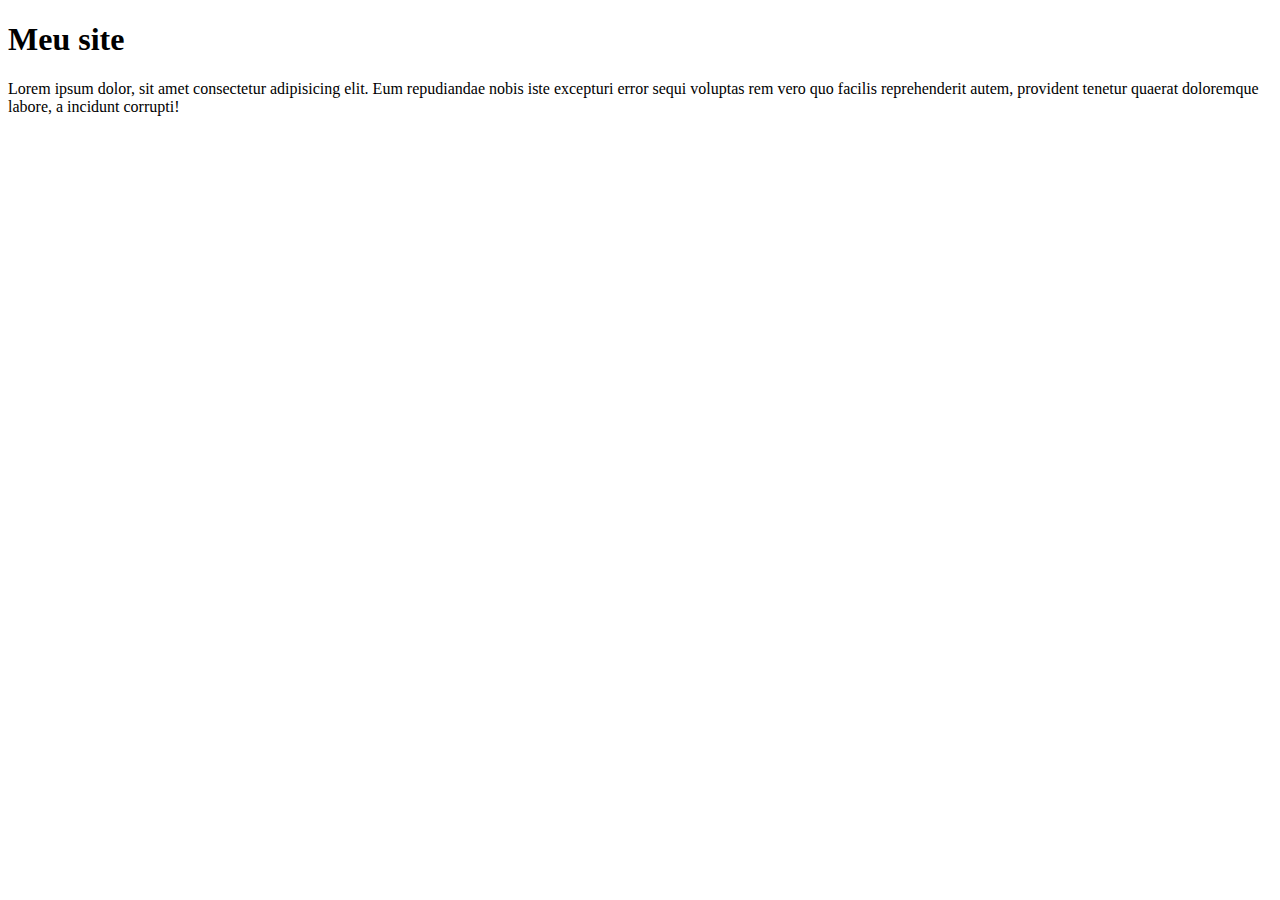
<file: teste.html>
<!DOCTYPE html>
<html lang="en">
<head>
    <meta charset="UTF-8">
    <meta name="viewport" content="width=device-width, initial-scale=1.0">
    <title>Document</title>
</head>
<body>
    <h1>Meu site</h1>
    <p>Lorem ipsum dolor, sit amet consectetur adipisicing elit. Eum repudiandae nobis iste excepturi error sequi voluptas rem vero quo facilis reprehenderit autem, provident tenetur quaerat doloremque labore, a incidunt corrupti!</p>
</body>
</html>
</file>
